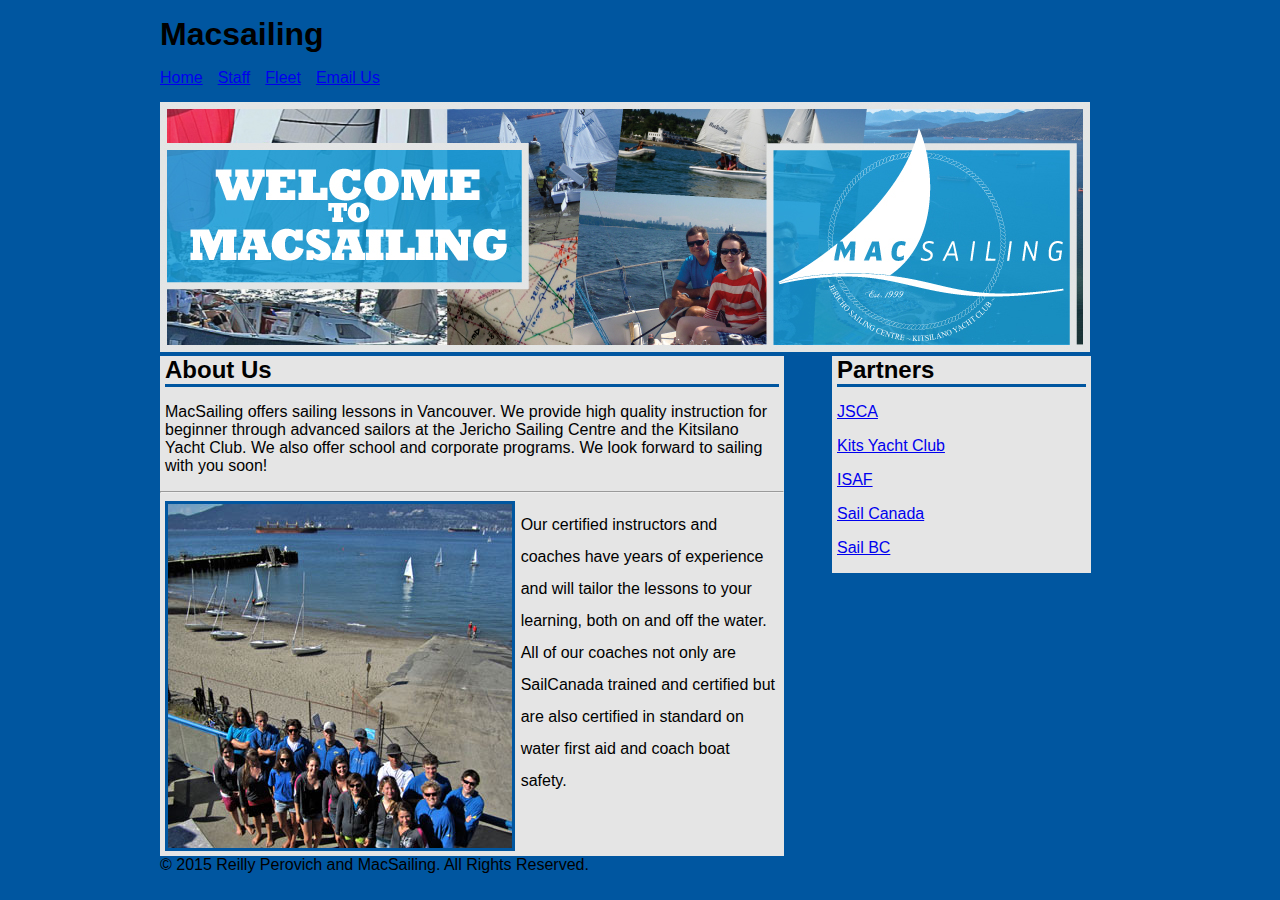
<file: index.html>
<!DOCTYPE html>
<html>
  <head>
	 <title>Macsailing</title>
	 <p lang=”en”></p>
	 <meta name="description" content="Macsailing home page">
	 <meta name="author" content="Reilly Perovich">
	 <link rel="stylesheet" type="text/css" href="assests/styles.css">
  </head>
  <div class="wrap">
    <header>
      <h1>Macsailing</h1>
    </header>
    <nav class="clearfix">
      <ul>
        <li><a href="index.html">Home</a></li>
        <li><a href="staff.html">Staff</a></li>
        <li><a href="fleet.html">Fleet</a></li>
        <li><adress><a href="mailto:macsailing@telus.net">Email Us</a></li></adress>
      </ul>
    </nav>
    <div class="content-area clearfix">
  	 <body>
      <div class="banner" id="head_banner" <img src="sites/macsailing/assests/img/banner_2.jpg" alt="website banner"/>
  </div>
    <img src="assests/img/banner_2.jpg" alt="Website Banner" class="head-banner" />
    <article>
      <h2>About Us</h2>
      <p>MacSailing offers sailing lessons in Vancouver. We provide high quality instruction for beginner through advanced sailors at the Jericho Sailing Centre and the Kitsilano Yacht Club. We also offer school and corporate programs. We look forward to sailing with you soon!
      </p>
      <hr/>
      <div id="staff-photo"> <img src="assests/img/staff.jpg" alt="staff photo"/> 
      </div>
      <div class="staff">
        <p>Our certified instructors and coaches have years of experience and will tailor the lessons to your learning, both on and off the water. All of our coaches not only are SailCanada trained and certified but are also certified in standard on water first aid and coach boat safety.
        </p> 
      </div>
    </article>
    <aside>
      <h3>Partners</h3>
      <p><a href="http://jsca.bc.ca/">JSCA</a>
      </p>
      <p><a href="http://www.kitsilanoyachtclub.com/">Kits Yacht Club</a>
      </p>
      <p><a href="http://www.sailing.org/">ISAF</a>
      </p>
      <p><a href="http://www.sailing.ca/">Sail Canada</a>
      </p>
      <p><a href="http://www.bcsailing.bc.ca/">Sail BC</a>
      </p>
    </aside>
    </body>
  </div>
  <footer>&copy 2015 Reilly Perovich and MacSailing. All Rights Reserved.</footer>
  </div>
</html>
</file>
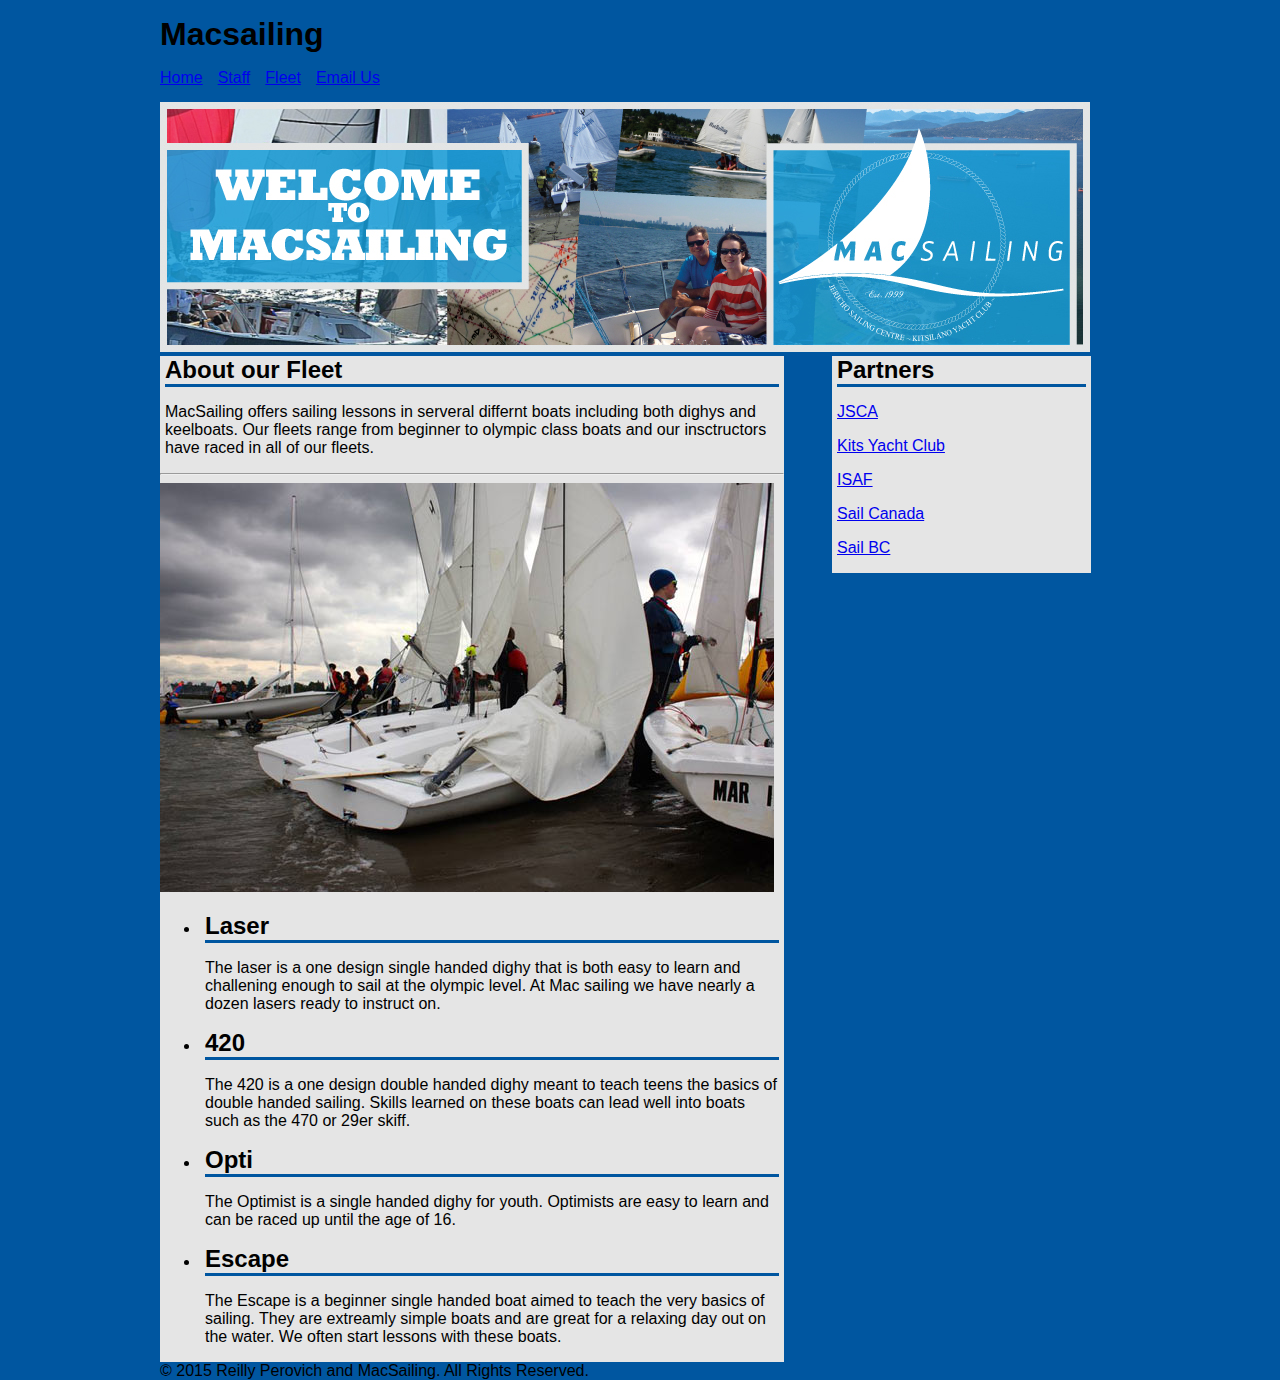
<file: fleet.html>
<!DOCTYPE html>
<html>
  <head>
	 <title>Macsailing</title>
	 <p lang=”en”></p>
	 <meta name="description" content="Macsailing home page">
	 <meta name="author" content="Reilly Perovich">
	 <link rel="stylesheet" type="text/css" href="assests/styles.css">
  </head>
  <div class="wrap">
    <header>
      <h1>Macsailing</h1>
    </header>
    <nav class="clearfix">
      <ul>
        <li><a href="index.html">Home</a></li>
        <li><a href="staff.html">Staff</a></li>
        <li><a href="fleet.html">Fleet</a></li>
        <li><adress><a href="mailto:macsailing@telus.net">Email Us</a></li></adress>
      </ul>
    </nav>
    <div class="content-area clearfix">
  	 <body>
      <div class="banner" id="head_banner" <img src="sites/macsailing/assests/img/banner_2.jpg" alt="website banner"/>
  </div>
    <img src="assests/img/banner_2.jpg" alt="Website Banner" class="head-banner" />
    <article>
      <h2>About our Fleet</h2>
      <p>MacSailing offers sailing lessons in serveral differnt boats including both dighys and keelboats. Our fleets range from beginner to olympic class boats and our insctructors have raced in all of our fleets.
      </p>
      <hr/>
      <div id="fleet-photo"> <img src="assests/img/race_team_1.jpg" alt="fleet photo"/> 
      </div>
       <div class="fleet info-info clearfix">
        <ul> 
          <li> 
            <h3> Laser </h3>
            <p> The laser is a one design single handed dighy that is both easy to learn and challening enough to sail at the olympic level. At Mac sailing we have nearly a dozen lasers ready to instruct on. </p></li>
          <li> 
            <h3> 420 </h3>
            <p> The 420 is a one design double handed dighy meant to teach teens the basics of double handed sailing. Skills learned on these boats can lead well into boats such as the 470 or 29er skiff.</p></li>
          <li> 
            <h3> Opti </h3>
            <p> The Optimist is a single handed dighy for youth. Optimists are easy to learn and can be raced up until the age of 16.</p></li>
          <li>
            <h3> Escape </h3>
            <p> The Escape is a beginner single handed boat aimed to teach the very basics of sailing. They are extreamly simple boats and are great for a relaxing day out on the water. We often start lessons with these boats.</p></li>
          </ul> 
      </div>
    </article>
    <aside>
      <h3>Partners</h3>
      <p><a href="http://jsca.bc.ca/">JSCA</a>
      </p>
      <p><a href="http://www.kitsilanoyachtclub.com/">Kits Yacht Club</a>
      </p>
      <p><a href="http://www.sailing.org/">ISAF</a>
      </p>
      <p><a href="http://www.sailing.ca/">Sail Canada</a>
      </p>
      <p><a href="http://www.bcsailing.bc.ca/">Sail BC</a>
      </p>
    </aside>
    </body>
  </div>
  <footer>&copy 2015 Reilly Perovich and MacSailing. All Rights Reserved.</footer>
  </div>
</html>
</file>
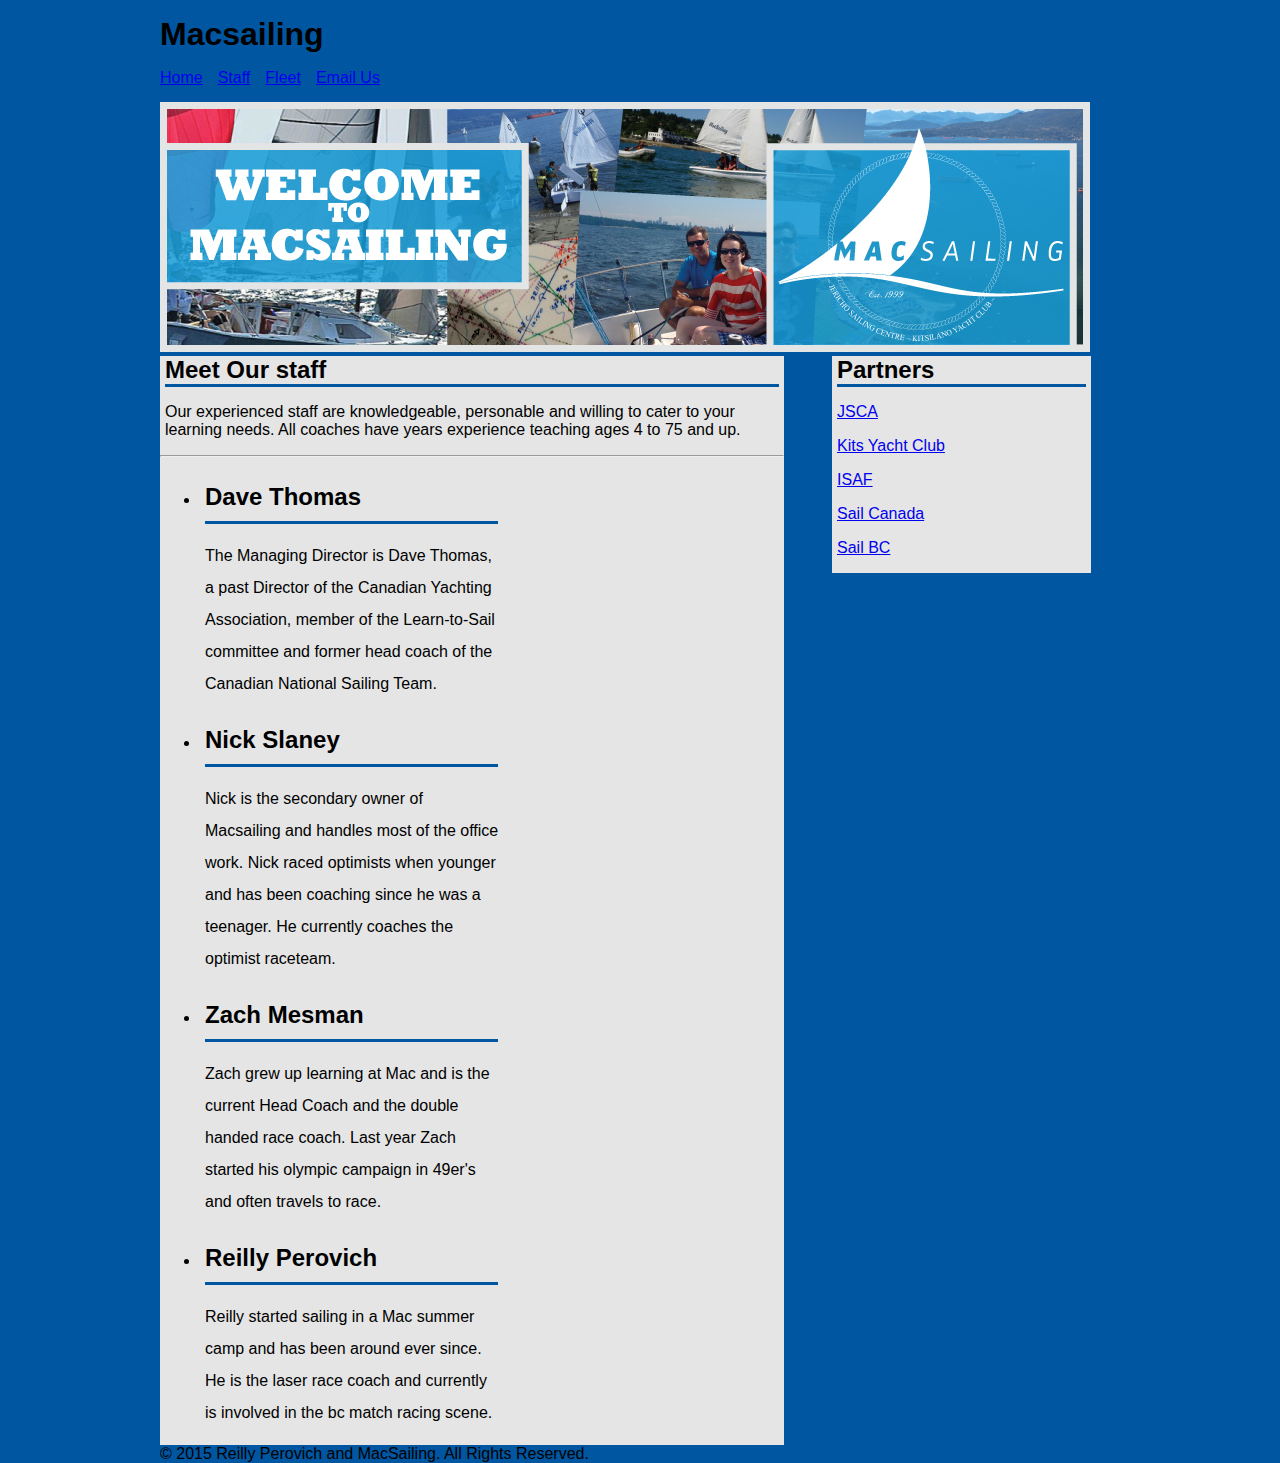
<file: staff.html>
<!DOCTYPE html>
<html>
  <head>
	 <title>Macsailing</title>
	 <p lang=”en”></p>
	 <meta name="description" content="Macsailing home page">
	 <meta name="author" content="Reilly Perovich">
	 <link rel="stylesheet" type="text/css" href="assests/styles.css">
  </head>
  <div class="wrap">
    <header>
      <h1>Macsailing</h1>
    </header>
    <nav class="clearfix">
      <ul>
        <li><a href="index.html">Home</a></li>
        <li><a href="staff.html">Staff</a></li>
        <li><a href="fleet.html">Fleet</a></li>
        <li><adress><a href="mailto:macsailing@telus.net">Email Us</a></li></adress>
      </ul>
    </nav>
    <div class="content-area clearfix">
  	 <body>
      <div class="banner" id="head_banner" <img src="sites/macsailing/assests/img/banner_2.jpg" alt="website banner"/>
  </div>
    <img src="assests/img/banner_2.jpg" alt="Website Banner" class="head-banner" />
    <article>
  
      <h2>Meet Our staff</h2>
      <p> Our experienced staff are knowledgeable, personable and willing to cater to your learning needs. All coaches have years experience teaching ages 4 to 75 and up.
      </p>
      <hr/>
      <div class="staff-info clearfix">
        <ul> 
          <li> 
            <h3> Dave Thomas </h3>
            <p> The Managing Director is Dave Thomas, a past Director of the Canadian Yachting Association, member of the Learn-to-Sail committee and former head coach of the Canadian National Sailing Team. </p></li>
          <li> 
            <h3> Nick Slaney </h3>
            <p> Nick is the secondary owner of Macsailing and handles most of the office work. Nick raced optimists when younger and has been coaching since he was a teenager. He currently coaches the optimist raceteam.</p></li>
          <li> 
            <h3> Zach Mesman </h3>
            <p> Zach grew up learning at Mac and is the current Head Coach and the double handed race coach. Last year Zach started his olympic campaign in 49er's and often travels to race.</p></li>
          <li>
            <h3> Reilly Perovich</h3>
            <p> Reilly started sailing in a Mac summer camp and has been around ever since. He is the laser race coach and currently is involved in the bc match racing scene.</p></li>
          </ul> 
      </div>
    </article>
    <aside>
      <h3>Partners</h3>
      <p><a href="http://jsca.bc.ca/">JSCA</a>
      </p>
      <p><a href="http://www.kitsilanoyachtclub.com/">Kits Yacht Club</a>
      </p>
      <p><a href="http://www.sailing.org/">ISAF</a>
      </p>
      <p><a href="http://www.sailing.ca/">Sail Canada</a>
      </p>
      <p><a href="http://www.bcsailing.bc.ca/">Sail BC</a>
      </p>
    </aside>
    </body>
  </div>
  <footer>&copy 2015 Reilly Perovich and MacSailing. All Rights Reserved.</footer>
  </div>
</html>
</file>
<file: assests/styles.css>
body {
  /* hex color */
  background-color: #0056a0;
  
  
  
  background-size: cover;
  font-family: Avenir, Helvetica, sans-serif;
  font-size:16px; 
}

h1, h2 , h3{
	font-family: Avenir, Helvetica, sans-serif;
	margin:0 auto;

}
h1{
	position: relative;
}

.staff{
	margin-left: 57%;
	line-height: 2;
}

.staff-info{
  margin-right: 45%;
  line-height: 2;
}

.head-banner {
  margin: 0 auto;

}

head {
	background: url("assests/img/banner_1.jpg") no-repeat center top;

}

#staff-photo {
	float:left;
	display: inline;
	margin-left: 5px;
	border: solid#0056a0;
	width: 344px;
	height: 344px;
	margin-bottom: 5px;
}
h1 {
	font-size: 2em;
}
h2, h3{
	font-size:1.5em;
	margin-left: 5px;
	border-bottom: solid#0056a0;
	margin-right: 5px;
}

.wrap {
  margin: 0 auto;
  max-width: 960px;
}

nav ul {
  list-style: none;
  padding-left: 0;
}

nav ul li {
  float: left;
  margin-right: 15px;
  margin-bottom: 15px;
  
}

article,
aside {
  background-color: #e5e5e5;
}

article {
  float: left;
  width: 65%;
  margin-right: 5%;

}

aside {
  float: right;
  width: 27%;
  margin-right: 3%;
  
}

.clearfix:after {
  content: "";
  display: table;
  clear: both;
}


p {
	margin-right: 5px;
	margin-left: 5px;

}



/*reset*/

/*! normalize.css v3.0.2 | MIT License | git.io/normalize */

/**
 * 1. Set default font family to sans-serif.
 * 2. Prevent iOS text size adjust after orientation change, without disabling
 *    user zoom.
 */

html {
  font-family: sans-serif; /* 1 */
  -ms-text-size-adjust: 100%; /* 2 */
  -webkit-text-size-adjust: 100%; /* 2 */
}

/**
 * Remove default margin.
 */

body {
  margin: 0;
}

/* HTML5 display definitions
   ========================================================================== */

/**
 * Correct `block` display not defined for any HTML5 element in IE 8/9.
 * Correct `block` display not defined for `details` or `summary` in IE 10/11
 * and Firefox.
 * Correct `block` display not defined for `main` in IE 11.
 */

article,
aside,
details,
figcaption,
figure,
footer,
header,
hgroup,
main,
menu,
nav,
section,
summary {
  display: block;
}

/**
 * 1. Correct `inline-block` display not defined in IE 8/9.
 * 2. Normalize vertical alignment of `progress` in Chrome, Firefox, and Opera.
 */

audio,
canvas,
progress,
video {
  display: inline-block; /* 1 */
  vertical-align: baseline; /* 2 */
}

/**
 * Prevent modern browsers from displaying `audio` without controls.
 * Remove excess height in iOS 5 devices.
 */

audio:not([controls]) {
  display: none;
  height: 0;
}

/**
 * Address `[hidden]` styling not present in IE 8/9/10.
 * Hide the `template` element in IE 8/9/11, Safari, and Firefox < 22.
 */

[hidden],
template {
  display: none;
}

/* Links
   ========================================================================== */

/**
 * Remove the gray background color from active links in IE 10.
 */

a {
  background-color: transparent;
}

/**
 * Improve readability when focused and also mouse hovered in all browsers.
 */

a:active,
a:hover {
  outline: 0;
}

/* Text-level semantics
   ========================================================================== */

/**
 * Address styling not present in IE 8/9/10/11, Safari, and Chrome.
 */

abbr[title] {
  border-bottom: 1px dotted;
}

/**
 * Address style set to `bolder` in Firefox 4+, Safari, and Chrome.
 */

b,
strong {
  font-weight: bold;
}

/**
 * Address styling not present in Safari and Chrome.
 */

dfn {
  font-style: italic;
}

/**
 * Address variable `h1` font-size and margin within `section` and `article`
 * contexts in Firefox 4+, Safari, and Chrome.
 */

h1 {
  font-size: 2em;
  margin: 0;
}

/**
 * Address styling not present in IE 8/9.
 */

mark {
  background: #ff0;
  color: #000;
}

/**
 * Address inconsistent and variable font size in all browsers.
 */

small {
  font-size: 80%;
}

/**
 * Prevent `sub` and `sup` affecting `line-height` in all browsers.
 */

sub,
sup {
  font-size: 75%;
  line-height: 0;
  position: relative;
  vertical-align: baseline;
}

sup {
  top: -0.5em;
}

sub {
  bottom: -0.25em;
}

/* Embedded content
   ========================================================================== */

/**
 * Remove border when inside `a` element in IE 8/9/10.
 */

img {
  border: 0;
}

/**
 * Correct overflow not hidden in IE 9/10/11.
 */

svg:not(:root) {
  overflow: hidden;
}

/* Grouping content
   ========================================================================== */

/**
 * Address margin not present in IE 8/9 and Safari.
 */

figure {
  margin: 1em 40px;
}

/**
 * Address differences between Firefox and other browsers.
 */

hr {
  -moz-box-sizing: content-box;
  box-sizing: content-box;
  height: 0;
}

/**
 * Contain overflow in all browsers.
 */

pre {
  overflow: auto;
}

/**
 * Address odd `em`-unit font size rendering in all browsers.
 */

code,
kbd,
pre,
samp {
  font-family: monospace, monospace;
  font-size: 1em;
}

/* Forms
   ========================================================================== */

/**
 * Known limitation: by default, Chrome and Safari on OS X allow very limited
 * styling of `select`, unless a `border` property is set.
 */

/**
 * 1. Correct color not being inherited.
 *    Known issue: affects color of disabled elements.
 * 2. Correct font properties not being inherited.
 * 3. Address margins set differently in Firefox 4+, Safari, and Chrome.
 */

button,
input,
optgroup,
select,
textarea {
  color: inherit; /* 1 */
  font: inherit; /* 2 */
  margin: 0; /* 3 */
}

/**
 * Address `overflow` set to `hidden` in IE 8/9/10/11.
 */

button {
  overflow: visible;
}

/**
 * Address inconsistent `text-transform` inheritance for `button` and `select`.
 * All other form control elements do not inherit `text-transform` values.
 * Correct `button` style inheritance in Firefox, IE 8/9/10/11, and Opera.
 * Correct `select` style inheritance in Firefox.
 */

button,
select {
  text-transform: none;
}

/**
 * 1. Avoid the WebKit bug in Android 4.0.* where (2) destroys native `audio`
 *    and `video` controls.
 * 2. Correct inability to style clickable `input` types in iOS.
 * 3. Improve usability and consistency of cursor style between image-type
 *    `input` and others.
 */

button,
html input[type="button"], /* 1 */
input[type="reset"],
input[type="submit"] {
  -webkit-appearance: button; /* 2 */
  cursor: pointer; /* 3 */
}

/**
 * Re-set default cursor for disabled elements.
 */

button[disabled],
html input[disabled] {
  cursor: default;
}

/**
 * Remove inner padding and border in Firefox 4+.
 */

button::-moz-focus-inner,
input::-moz-focus-inner {
  border: 0;
  padding: 0;
}

/**
 * Address Firefox 4+ setting `line-height` on `input` using `!important` in
 * the UA stylesheet.
 */

input {
  line-height: normal;
}

/**
 * It's recommended that you don't attempt to style these elements.
 * Firefox's implementation doesn't respect box-sizing, padding, or width.
 *
 * 1. Address box sizing set to `content-box` in IE 8/9/10.
 * 2. Remove excess padding in IE 8/9/10.
 */

input[type="checkbox"],
input[type="radio"] {
  box-sizing: border-box; /* 1 */
  padding: 0; /* 2 */
}

/**
 * Fix the cursor style for Chrome's increment/decrement buttons. For certain
 * `font-size` values of the `input`, it causes the cursor style of the
 * decrement button to change from `default` to `text`.
 */

input[type="number"]::-webkit-inner-spin-button,
input[type="number"]::-webkit-outer-spin-button {
  height: auto;
}

/**
 * 1. Address `appearance` set to `searchfield` in Safari and Chrome.
 * 2. Address `box-sizing` set to `border-box` in Safari and Chrome
 *    (include `-moz` to future-proof).
 */

input[type="search"] {
  -webkit-appearance: textfield; /* 1 */
  -moz-box-sizing: content-box;
  -webkit-box-sizing: content-box; /* 2 */
  box-sizing: content-box;
}

/**
 * Remove inner padding and search cancel button in Safari and Chrome on OS X.
 * Safari (but not Chrome) clips the cancel button when the search input has
 * padding (and `textfield` appearance).
 */

input[type="search"]::-webkit-search-cancel-button,
input[type="search"]::-webkit-search-decoration {
  -webkit-appearance: none;
}

/**
 * Define consistent border, margin, and padding.
 */

fieldset {
  border: 1px solid #c0c0c0;
  margin: 0 2px;
  padding: 0.35em 0.625em 0.75em;
}

/**
 * 1. Correct `color` not being inherited in IE 8/9/10/11.
 * 2. Remove padding so people aren't caught out if they zero out fieldsets.
 */

legend {
  border: 0; /* 1 */
  padding: 0; /* 2 */
}

/**
 * Remove default vertical scrollbar in IE 8/9/10/11.
 */

textarea {
  overflow: auto;
}

/**
 * Don't inherit the `font-weight` (applied by a rule above).
 * NOTE: the default cannot safely be changed in Chrome and Safari on OS X.
 */

optgroup {
  font-weight: bold;
}

/* Tables
   ========================================================================== */

/**
 * Remove most spacing between table cells.
 */

table {
  border-collapse: collapse;
  border-spacing: 0;
}

td,
th {
  padding: 0;
}
</file>
